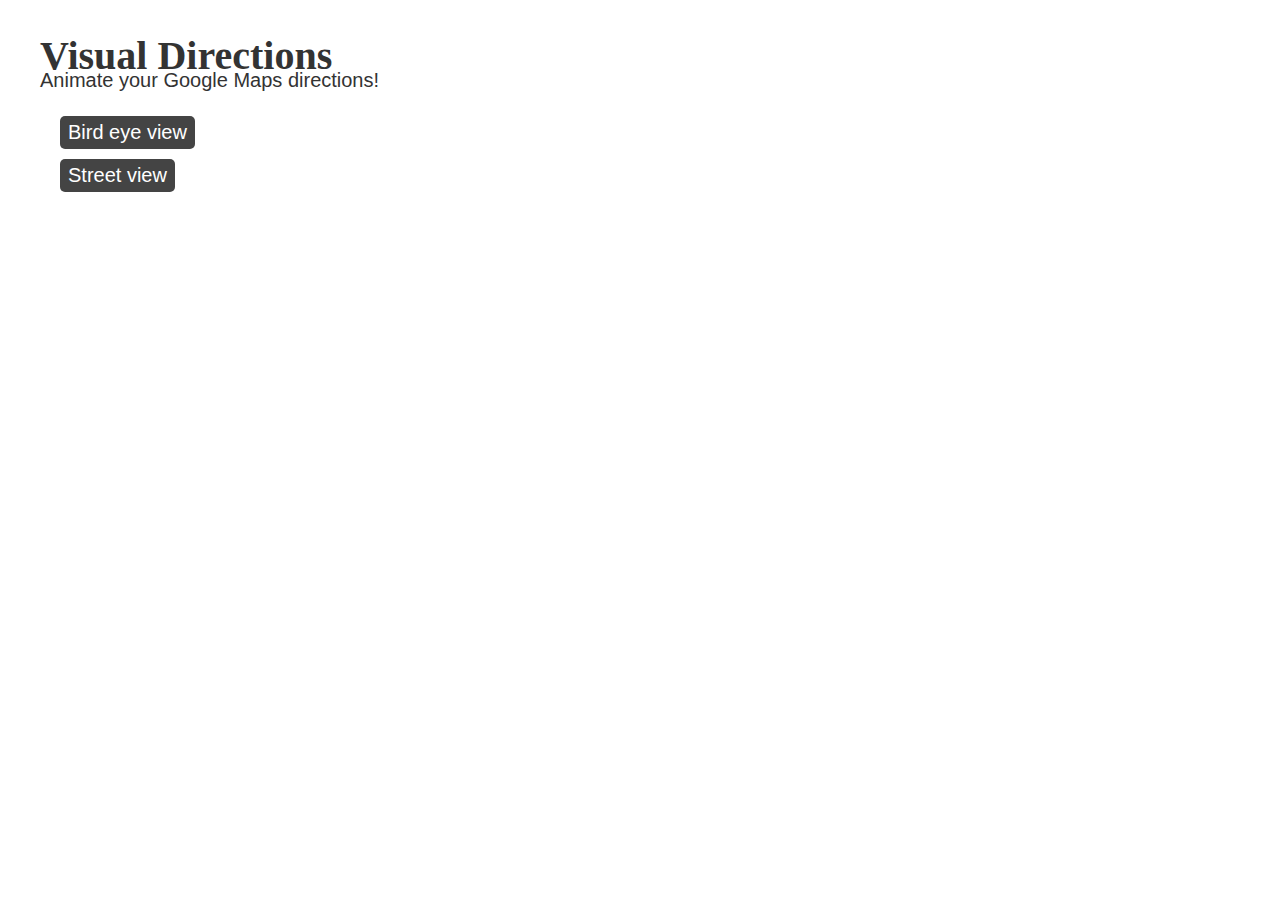
<file: index.html>
<!DOCTYPE html>
<html>
	<head>
		<meta name="viewport" content="initial-scale=1.0, user-scalable=no" />
		<title>Visual Directions</title>
		<style type="text/css">
			body {
				margin: 0px;
				padding: 0px;
			}
			.header {
				margin: 20px;
			}
			h1 {
				font-size: 30pt;
				color: #333;
				padding: 5px 20px 0px 20px;
				margin-bottom: -10px;
			}
			.description {
				color: #333;
				margin: 0px 10px 10px 20px;
				font: 15pt sans-serif;
				font-weight: 300;
			}
			.links {
				margin: 30px 0px 0px 40px;
				font: 15pt sans-serif;
				font-weight: 300;	
			}
			.links div {
				margin: 20px;
			}
			.links a:link, .links a:active, .links a:visited {
				color: #ffffff;
				text-decoration: none;
				border-radius: 5px;
				padding: 4pt 6pt 4pt 6pt;
				background-color: #444;
			}
			.links a:hover {
				color: #ffffff;	
				background-color: #EE8E8E;
			}
		</style>
	</head>
	<body>
		<div class="header">
			<h1>Visual Directions</h1>
			<div class="description">Animate your Google Maps directions!</div>
		</div>
		<div class="links">
			<div><a href="birdeyes.html">Bird eye view</a></div>
			<div><a href="streetview.html">Street view</a></div>
		</div>
	</body>
</html>
</file>
